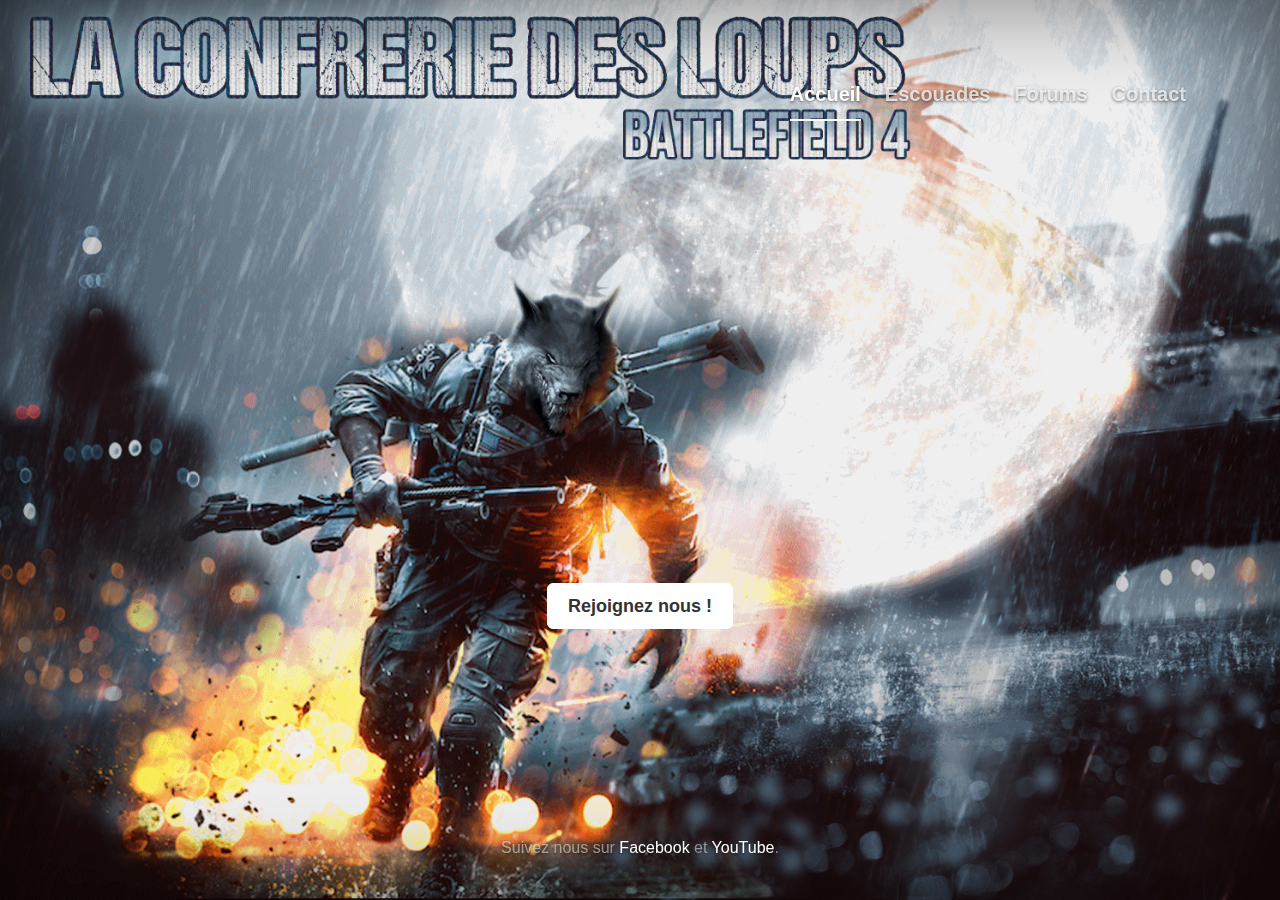
<file: index.html>
<!DOCTYPE html>
<html lang="fr">
  <head>
    <meta charset="utf-8">
    <meta http-equiv="X-UA-Compatible" content="IE=edge">
    <meta name="viewport" content="width=device-width, initial-scale=1">
    <meta name="description" content="Confrérie Des Loups">
    <meta name="author" content="Confrérie Des Loups">
    <link rel="icon" href="favicon.ico">

    <title>Bienvenu chez les CdL</title>

    <!-- Bootstrap core CSS -->
    <link rel="stylesheet" href="https://maxcdn.bootstrapcdn.com/bootstrap/3.3.2/css/bootstrap.min.css">

    <!-- Custom styles for this template -->
    <link href="./ressources/css/home.css" rel="stylesheet">

    <!-- Just for debugging purposes. Don't actually copy these 2 lines! -->
    <!--[if lt IE 9]><script src="../../assets/js/ie8-responsive-file-warning.js"></script><![endif]-->
    <!--<script src="../../assets/js/ie-emulation-modes-warning.js"></script>-->

    <!-- HTML5 shim and Respond.js for IE8 support of HTML5 elements and media queries -->
    <!--[if lt IE 9]>
      <script src="https://oss.maxcdn.com/html5shiv/3.7.2/html5shiv.min.js"></script>
      <script src="https://oss.maxcdn.com/respond/1.4.2/respond.min.js"></script>
    <![endif]-->
  </head>

  <body>

    <div class="site-wrapper">

      <div class="site-wrapper-inner">

        <div class="cover-container">

          <div class="masthead clearfix">
            <div class="inner">
              <nav>
                <ul class="nav masthead-nav">
                  <li class="active"><a href="#">Accueil</a></li>
                  <li><a href="#">Escouades</a></li>
                  <li><a href="#">Forums</a></li>
                  <li><a href="#">Contact</a></li>
                </ul>
              </nav>
            </div>
          </div>

          <div class="inner cover">
            <p class="lead">
            <div class="embed-responsive embed-responsive-16by9">
                <iframe class="embed-responsive-item" src="//www.youtube.com/embed/WeOqHswowlg?rel=0&controls=0&showinfo=0&autoplay=1"></iframe>
            </div>
            </p>
            <p class="lead">
              <a href="#" class="btn btn-lg btn-default">Rejoignez nous !</a>
            </p>
          </div>

          <div class="mastfoot">
            <div class="inner">
              <p>Suivez nous sur <a href="#">Facebook</a> et <a href="#">YouTube</a>.</p>
            </div>
          </div>

        </div>

      </div>

    </div>

    <!-- Bootstrap core JavaScript
    ================================================== -->
    <!-- Placed at the end of the document so the pages load faster -->
    <script src="https://ajax.googleapis.com/ajax/libs/jquery/1.11.2/jquery.min.js"></script>
    <script src="https://maxcdn.bootstrapcdn.com/bootstrap/3.3.2/js/bootstrap.min.js"></script>
    <!--<script src="../../assets/js/docs.min.js"></script>-->
    <!-- IE10 viewport hack for Surface/desktop Windows 8 bug -->
    <!--<script src="../../assets/js/ie10-viewport-bug-workaround.js"></script>-->
  </body>
</html>
</file>
<file: ressources/css/home.css>
/*
 * Globals
 */

/* Links */
a,
a:focus,
a:hover {
  color: #fff;
}

/* Custom default button */
.btn-default,
.btn-default:hover,
.btn-default:focus {
  color: #333;
  text-shadow: none; /* Prevent inheritence from `body` */
  background-color: #fff;
  border: 1px solid #fff;
}


/*
 * Base structure
 */

html,
body {
  height: 100%;
  background-color: #333;
  background-image: url(/ressources/images/home/background-home.gif);
  background-size: cover;
  -webkit-background-size: cover;
  -moz-background-size: cover;
  -o-background-size: cover;
  background-position: top left;
  background-repeat: no-repeat;
  background-attachment: fixed;
}
body {
  color: #fff;
  text-align: center;
  text-shadow: 0 1px 3px rgba(0,0,0,.5);
}

/* Extra markup and styles for table-esque vertical and horizontal centering */
.site-wrapper {
  display: table;
  width: 100%;
  height: 100%; /* For at least Firefox */
  min-height: 100%;
  -webkit-box-shadow: inset 0 0 100px rgba(0,0,0,.5);
          box-shadow: inset 0 0 100px rgba(0,0,0,.5);
}
.site-wrapper-inner {
  display: table-cell;
  vertical-align: top;
}
.cover-container {
  margin-right: auto;
  margin-left: auto;
}

/* Padding for spacing */
.inner {
  padding: 30px;
}


/*
 * Header
 */
.masthead-brand {
  margin-top: 10px;
  margin-bottom: 10px;
}

.masthead-nav {
  padding-top: 40px;
}

.masthead-nav > li {
  display: inline-block;
}
.masthead-nav > li + li {
  margin-left: 20px;
}
.masthead-nav > li > a {
  padding-right: 0;
  padding-left: 0;
  font-size: 20px;
  font-weight: bold;
  color: #fff; /* IE8 proofing */
  color: rgba(255,255,255,.75);
  border-bottom: 2px solid transparent;
}
.masthead-nav > li > a:hover,
.masthead-nav > li > a:focus {
  background-color: transparent;
  border-bottom-color: #a9a9a9;
  border-bottom-color: rgba(255,255, 255,.25);
}
.masthead-nav > .active > a,
.masthead-nav > .active > a:hover,
.masthead-nav > .active > a:focus {
  color: #fff;
  border-bottom-color: #fff;
}

@media (min-width: 768px) {
  .masthead-brand {
    float: left;
  }
  .masthead-nav {
    float: right;
  }
}


/*
 * Cover
 */

.cover {
  padding: 0 20px;
}
.cover .btn-lg {
  padding: 10px 20px;
  font-weight: bold;
}


/*
 * Footer
 */

.mastfoot {
  color: #999; /* IE8 proofing */
  color: rgba(255,255,255,.5);
}


/*
 * Affix and center
 */

@media (min-width: 768px) {
  /* Cover */
  .cover {
    margin-left: 25%;
    margin-right: 25%;
  }

  /* Pull out the header and footer */
  .masthead {
    position: fixed;
    top: 0;
  }
  .mastfoot {
    position: fixed;
    bottom: 0;
    font-size: 16px;
  }
  /* Start the vertical centering */
  .site-wrapper-inner {
    vertical-align: middle;
  }
  /* Handle the widths */
  .masthead,
  .mastfoot,
  .cover-container {
    width: 100%; /* Must be percentage or pixels for horizontal alignment */
  }
}

@media (min-width: 992px) {
  .masthead,
  .mastfoot,
  .cover-container {
    width: 90%;
  }
}
</file>
